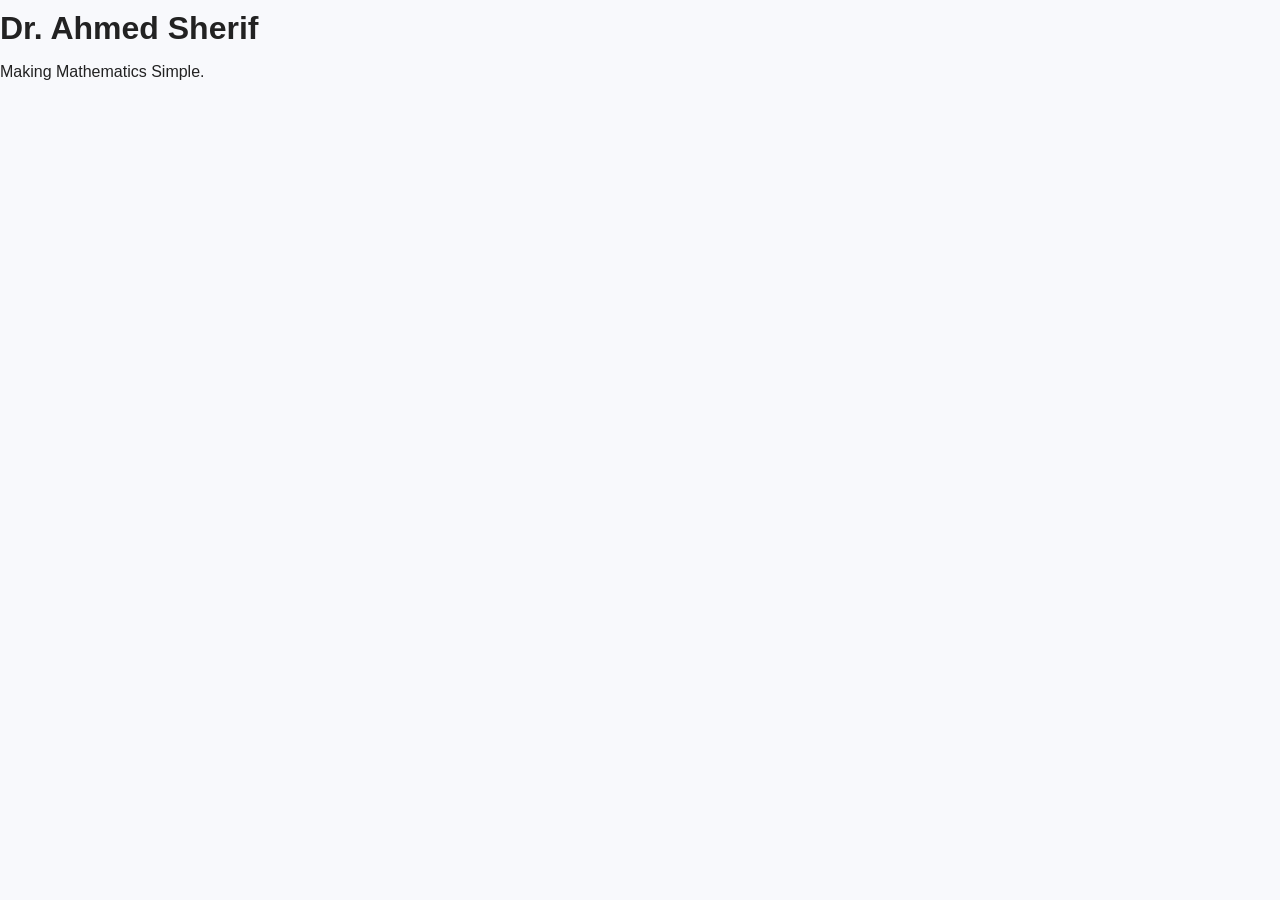
<file: index-1.html>
<!DOCTYPE html>
<html lang="en">
<head>
<meta charset="UTF-8">
<meta name="viewport" content="width=device-width, initial-scale=1.0">
<title>Dr. Ahmed Sherif</title>
<link rel="stylesheet" href="style.css">
</head>
<body>
<h1>Dr. Ahmed Sherif</h1>
<p>Making Mathematics Simple.</p>
</body>
</html>
</file>
<file: style.css>
* {
    margin: 0;
    padding: 0;
    box-sizing: border-box;
}


body {
    font-family: "Cairo", sans-serif;
    background: #f8f9fc;
    color: #222;
    line-height: 1.8;
}


html {
    scroll-behavior: smooth;
}



/* =====================
   Navbar
===================== */

.navbar {

    position: fixed;
    top: 0;
    width: 100%;

    display: flex;
    justify-content: space-between;
    align-items: center;

    padding: 15px 8%;

    background: rgba(255,255,255,.9);

    backdrop-filter: blur(10px);

    z-index: 1000;

    transition: .6s;

}


.logo {

    font-size: 28px;
    font-weight: 800;
    color: #1769aa;

}


nav a {

    text-decoration: none;
    color: #333;

    margin-right: 25px;

    font-weight: 600;

    transition: .3s;

}


nav a:hover {

    color: #1769aa;

}




/* =====================
   Hero
===================== */

.hero {

    min-height: 100vh;

    display: flex;

    align-items: center;

    justify-content: center;

    text-align: center;

    padding: 100px 10%;

    background:
    linear-gradient(
        rgba(255,255,255,.8),
        rgba(255,255,255,.8)
    ),
    url("../images/profile.jpg");

    background-size: cover;

    background-position: center;

}



.hero h1 {

    font-size: 55px;

    color: #1769aa;

}


.hero h2 {

    font-size: 28px;

    margin: 20px 0;

}



.hero p {

    max-width: 650px;

    margin: auto;

    font-size: 18px;

}



.btn {

    display: inline-block;

    margin-top: 30px;

    padding: 12px 35px;

    background: #1769aa;

    color:white;

    border-radius: 30px;

    text-decoration:none;

    transition:.3s;

}


.btn:hover {

    transform: translateY(-5px);

}



/* =====================
   Sections
===================== */


section {

    padding: 80px 10%;

}



.section-title {

    text-align:center;

    font-size:35px;

    color:#1769aa;

    margin-bottom:40px;

}



/* About */

.about-box {

    background:white;

    padding:35px;

    border-radius:20px;

    box-shadow:0 10px 30px rgba(0,0,0,.08);

    text-align:center;

}




/* =====================
   Classes Gallery
===================== */


.gallery {

    display:grid;

    grid-template-columns:repeat(auto-fit,minmax(250px,1fr));

    gap:25px;

}


.card {

    overflow:hidden;

    border-radius:20px;

    background:white;

    box-shadow:0 10px 25px rgba(0,0,0,.08);

    transition:.4s;

}


.card:hover {

    transform:translateY(-10px);

}


.card img {

    width:100%;

    height:250px;

    object-fit:cover;

    display:block;

}




/* =====================
   Contact
===================== */


.contact-box {

    display:flex;

    justify-content:center;

    gap:30px;

    flex-wrap:wrap;

}


.contact-box a {

    text-decoration:none;

    background:#1769aa;

    color:white;

    padding:15px 35px;

    border-radius:30px;

    transition:.3s;

}


.contact-box a:hover {

    transform:scale(1.05);

}




/* Footer */


footer {

    text-align:center;

    padding:25px;

    background:#1769aa;

    color:white;

}



/* Responsive */


@media(max-width:768px){


.navbar{

    flex-direction:column;

}


nav{

    margin-top:10px;

}


.hero h1{

    font-size:40px;

}


.hero h2{

    font-size:22px;

}


}
    transform:translateX(-50%);

    width:min(1200px,92%);

    display:flex;

    justify-content:space-between;

    align-items:center;

    padding:16px 26px;

    background:rgba(255,255,255,.72);

    backdrop-filter:blur(22px);

    border:1px solid rgba(255,255,255,.6);

    border-radius:24px;

    transition:.4s;

    z-index:999;

}

.logo img{

    width:56px;

}

.navbar ul{

    display:flex;

    gap:32px;

    list-style:none;

}

.navbar a{

    text-decoration:none;

    color:var(--text);

    font-weight:600;

    transition:.3s;

}

.navbar a:hover{

    color:var(--primary);

}
/* ===============================
Hero
=============================== */

.hero{

    min-height:100vh;

    display:flex;

    justify-content:center;

    align-items:center;

    text-align:center;

    padding:120px 20px;

}

.hero-content{

    max-width:760px;

}

.image-box{

    width:280px;

    height:280px;

    margin:auto;

    overflow:hidden;

    border-radius:36px;

    box-shadow:
    0 30px 80px rgba(0,0,0,.15);

    transition: .6s;

} 

.image-box img{

    width:100%;

    height:100%;

    object-fit:cover;

}

.hero h1{

    margin-top:35px;

    font-size:74px;

    line-height:1;

    font-weight:800;

}

.hero p{

    margin-top:20px;

    color:var(--gray);

    font-size:22px;

    line-height:1.7;

   }
/* ===============================
Buttons
=============================== */

.buttons{

    display:flex;

    justify-content:center;

    align-items:center;

    gap:18px;

    margin-top:45px;

    flex-wrap:wrap;

}

.buttons a{

    padding:18px 32px;

    border-radius:18px;

    text-decoration:none;

    font-weight:600;

    transition:.35s;

    display:flex;

    align-items:center;

    gap:10px;

}

.buttons a:first-child{

    background:var(--primary);

    color:white;

    box-shadow:0 15px 40px rgba(37,99,235,.35);

}

.buttons a:first-child:hover{

    transform:translateY(-6px);

}

.buttons a:nth-child(2){

    background:white;

    color:var(--text);

    border:1px solid var(--border);

}

.buttons a:nth-child(2):hover{

    transform:translateY(-6px);

    box-shadow:0 15px 40px rgba(0,0,0,.08);

}

.buttons a:last-child{

    background:#25D366;

    color:white;

}

.buttons a:last-child:hover{

    transform:translateY(-6px);

   }
.scroll-down{

    margin-top:70px;

    font-size:28px;

    color:#9ca3af;

    animation:float 2s infinite;

}

@keyframes float{

0%,100%{

transform:translateY(0);

}

50%{

transform:translateY(12px);

}

} 
/* ===============================
About
=============================== */

.about{

    padding:140px 0;

}

.about-container{

    display:grid;

    grid-template-columns:420px 1fr;

    gap:80px;

    align-items:center;

}

..about-image{

    position:sticky;

    top:120px;

    display:flex;

    justify-content:center;

    align-items:flex-start;

}

.image-sticky img{

    width:100%;

    max-width:380px;

    border-radius:34px;

    box-shadow:0 35px 90px rgba(0,0,0,.15);

    transition:.4s;

} 

.about-image img{

    width:100%;

    border-radius:34px;

    box-shadow:0 30px 70px rgba(0,0,0,.15);

}

.section-tag{

    display:inline-block;

    margin-bottom:15px;

    color:var(--primary);

    font-weight:700;

    letter-spacing:2px;

}

.about h2{

    font-size:54px;

    line-height:1.1;

    margin-bottom:25px;

}

.about p{

    color:var(--gray);

    font-size:20px;

    line-height:1.9;

}
.about-stats{

    display:flex;

    gap:25px;

    margin-top:45px;

    flex-wrap:wrap;

}

.stat{

    background:white;

    padding:25px;

    border-radius:24px;

    box-shadow:0 20px 40px rgba(0,0,0,.06);

    min-width:170px;

}

.stat h3{

    color:var(--primary);

    font-size:38px;

}

.stat span{

    color:var(--gray);

} 
/* ===============================
Cards
=============================== */

.cards{

    margin-top:60px;

    display:grid;

    grid-template-columns:repeat(auto-fit,minmax(320px,1fr));

    gap:35px;

}

.card{

    background:white;

    border-radius:28px;

    padding:45px;

    transition:.4s;

    border:1px solid var(--border);

}

.card:hover{

    transform:translateY(-12px);

    box-shadow:0 35px 80px rgba(0,0,0,.08);

}

.card i{

    font-size:52px;

    color:#ff0000;

    margin-bottom:20px;

}

.card h3{

    font-size:30px;

    margin-bottom:12px;

}

.card p{

    color:var(--gray);

    line-height:1.8;

    margin-bottom:20px;

}

.card a{

    color:var(--primary);

    text-decoration:none;

    font-weight:700;

}
@media(max-width:900px){

.hero h1{

font-size:48px;

}

.hero p{

font-size:18px;

}

.about-container{

grid-template-columns:1fr;

}

.about-image{

position:relative;

top:0;

max-width:340px;

margin:auto;

}

.about h2{

font-size:38px;

}

.navbar ul{

display:none;

}

.buttons{

flex-direction:column;

}

.buttons a{

width:100%;

justify-content:center;

}

}
</file>
